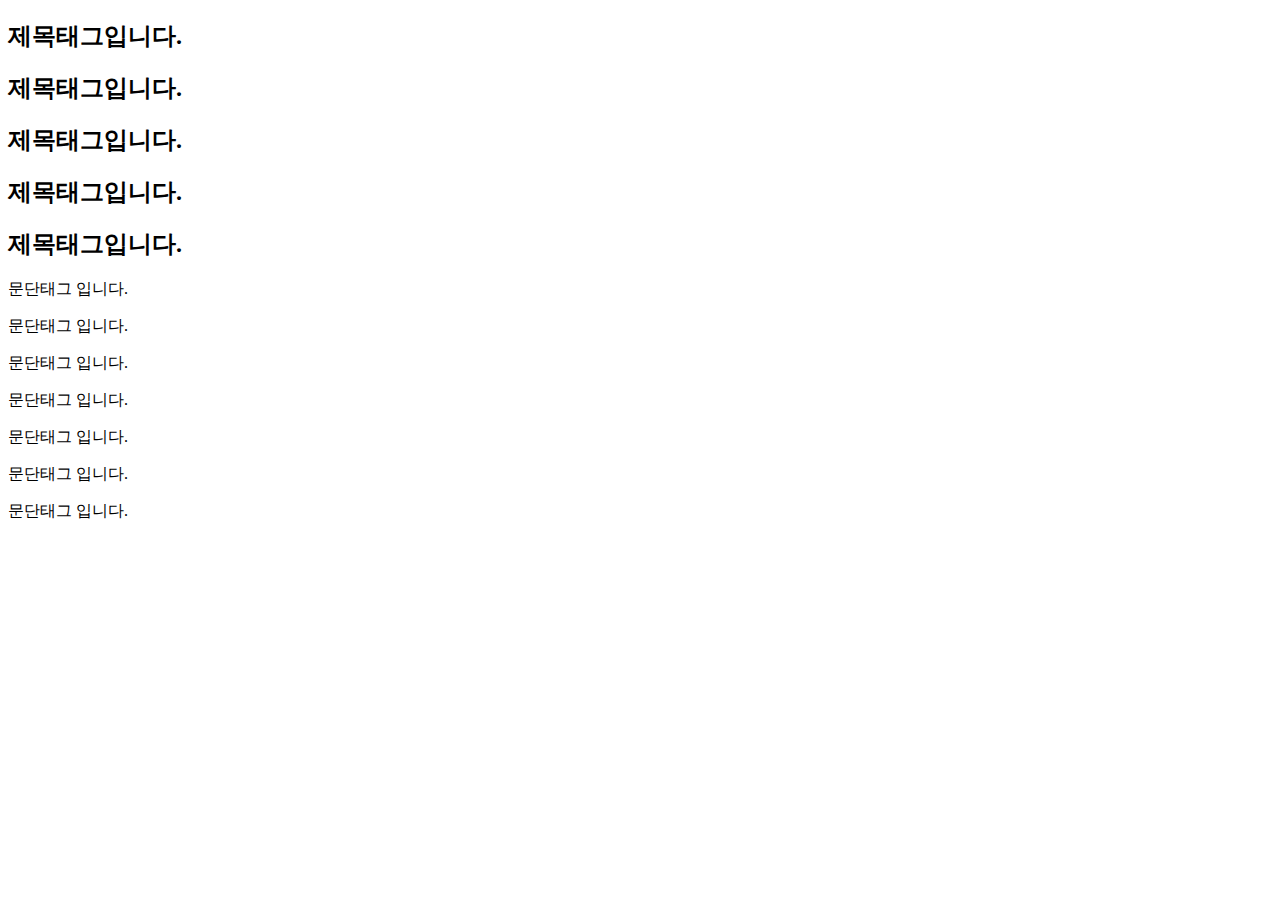
<file: index.html>
<!DOCTYPE html>
<html lang="ko">
  <head>
    <meta charset="UTF-8" />
    <meta http-equiv="X-UA-Compatible" content="IE=edge" />
    <meta name="viewport" content="width=device-width, initial-scale=1.0" />
    <title>Document</title>
  </head>
  <body>
    <h2>제목태그입니다.</h2>
    <h2>제목태그입니다.</h2>
    <h2>제목태그입니다.</h2>
    <h2>제목태그입니다.</h2>
    <h2>제목태그입니다.</h2>
    <p>문단태그 입니다.</p>
    <p>문단태그 입니다.</p>
    <p>문단태그 입니다.</p>
    <p>문단태그 입니다.</p>
    <p>문단태그 입니다.</p>
    <p>문단태그 입니다.</p>
    <p>문단태그 입니다.</p>
  </body>
</html>
</file>
